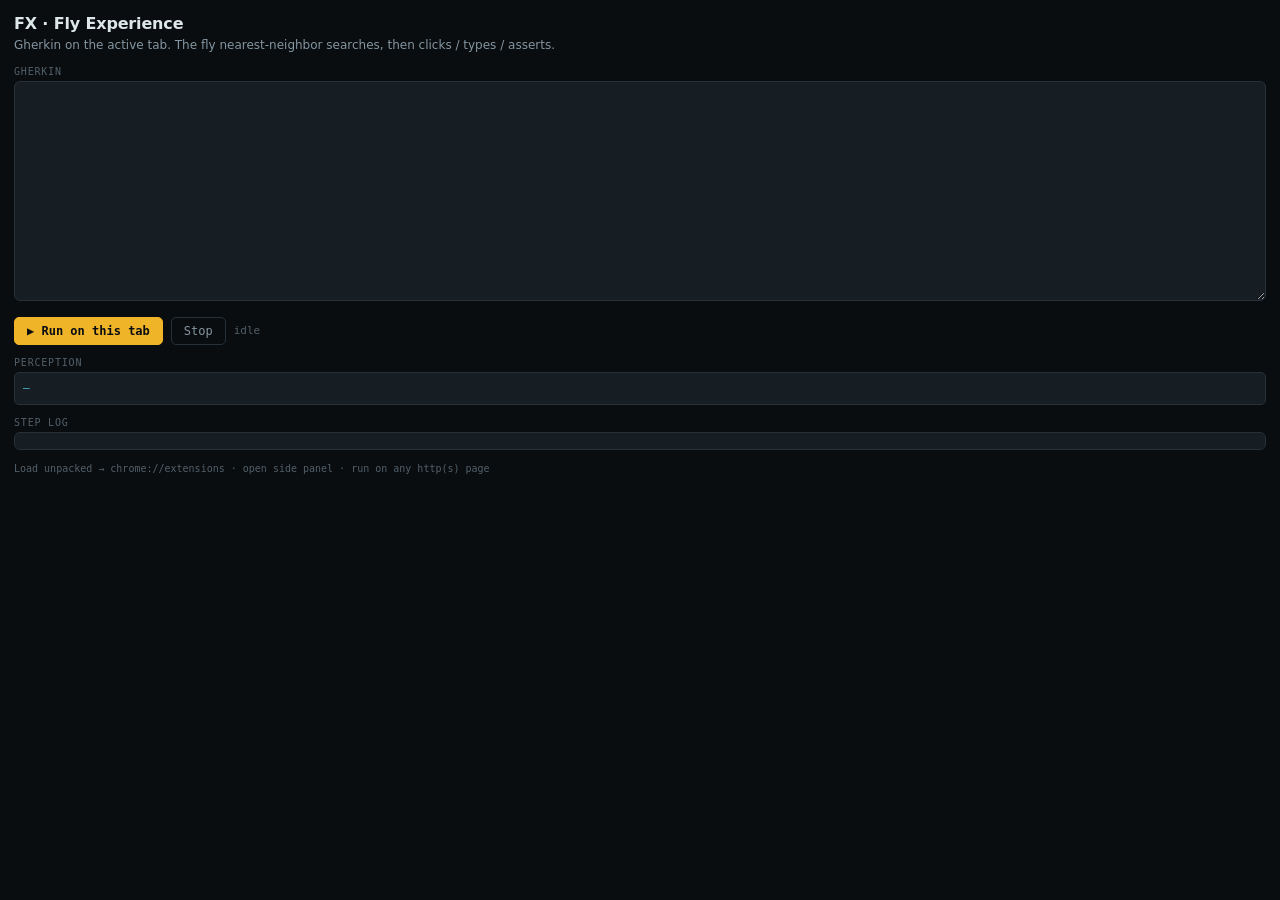
<file: fx_extension/sidepanel.html>
<!DOCTYPE html>
<html lang="en">
<head>
  <meta charset="utf-8"/>
  <meta name="viewport" content="width=device-width, initial-scale=1"/>
  <title>FX · Fly Experience</title>
  <link rel="stylesheet" href="sidepanel.css"/>
</head>
<body>
  <header class="top">
    <div class="brand">FX · Fly Experience</div>
    <p class="sub">Gherkin on the active tab. The fly nearest-neighbor searches, then clicks / types / asserts.</p>
  </header>

  <section class="block">
    <div class="cap">gherkin</div>
    <textarea id="feature" class="feature mono" spellcheck="false"></textarea>
  </section>

  <section class="toolbar">
    <button type="button" class="run" id="runBtn">▶ Run on this tab</button>
    <button type="button" class="stop" id="stopBtn">Stop</button>
    <span class="mono status" id="status">idle</span>
  </section>

  <section class="block">
    <div class="cap">perception</div>
    <div class="perceive mono" id="perceive">—</div>
  </section>

  <section class="block">
    <div class="cap">step log</div>
    <ol class="log mono" id="log"></ol>
  </section>

  <footer class="foot mono">Load unpacked → chrome://extensions · open side panel · run on any http(s) page</footer>
  <script src="sidepanel.js"></script>
</body>
</html>
</file>
<file: fx_extension/sidepanel.css>
:root {
  --bg: #0a0d10;
  --panel: #12181d;
  --panel-2: #161d23;
  --border: #263139;
  --text: #dde7ea;
  --text-dim: #8496a1;
  --text-faint: #526069;
  --gold: #f0b429;
  --cyan: #52c7e0;
  --green: #4fdb9e;
  --coral: #ef6a61;
}

* { box-sizing: border-box; }
html, body {
  margin: 0;
  min-height: 100%;
  background: var(--bg);
  color: var(--text);
  font-family: "IBM Plex Sans", ui-sans-serif, system-ui, sans-serif;
}
.mono { font-family: "IBM Plex Mono", ui-monospace, monospace; }

body {
  padding: 14px 14px 24px;
  display: flex;
  flex-direction: column;
  gap: 12px;
}

.top .brand {
  font-weight: 700;
  font-size: 16px;
  letter-spacing: -0.01em;
}
.top .sub {
  margin: 4px 0 0;
  font-size: 12px;
  color: var(--text-dim);
  line-height: 1.4;
}

.cap {
  font-family: "IBM Plex Mono", monospace;
  font-size: 10px;
  letter-spacing: 0.08em;
  text-transform: uppercase;
  color: var(--text-faint);
  margin-bottom: 4px;
}

.feature {
  width: 100%;
  min-height: 220px;
  resize: vertical;
  background: var(--panel-2);
  color: var(--text);
  border: 1px solid var(--border);
  border-radius: 6px;
  padding: 10px;
  font-size: 11px;
  line-height: 1.45;
}

.toolbar {
  display: flex;
  flex-wrap: wrap;
  align-items: center;
  gap: 8px;
}
.run, .stop {
  font-family: "IBM Plex Mono", monospace;
  font-size: 12px;
  border-radius: 5px;
  padding: 6px 12px;
  cursor: pointer;
  font-weight: 600;
  border: 1px solid var(--gold);
}
.run {
  background: var(--gold);
  color: var(--bg);
}
.stop {
  background: transparent;
  color: var(--text-dim);
  border-color: var(--border);
  font-weight: 500;
}
.status {
  font-size: 11px;
  color: var(--text-faint);
}

.perceive {
  font-size: 11px;
  color: var(--cyan);
  line-height: 1.35;
  padding: 8px;
  background: var(--panel-2);
  border: 1px solid var(--border);
  border-radius: 5px;
  min-height: 2.6em;
}

.log {
  margin: 0;
  padding: 8px 8px 8px 26px;
  max-height: 280px;
  overflow: auto;
  background: var(--panel-2);
  border: 1px solid var(--border);
  border-radius: 6px;
  font-size: 10.5px;
  line-height: 1.4;
}
.log .pass { color: var(--green); }
.log .fail { color: var(--coral); }

.foot {
  font-size: 10px;
  color: var(--text-faint);
  line-height: 1.4;
}
</file>
